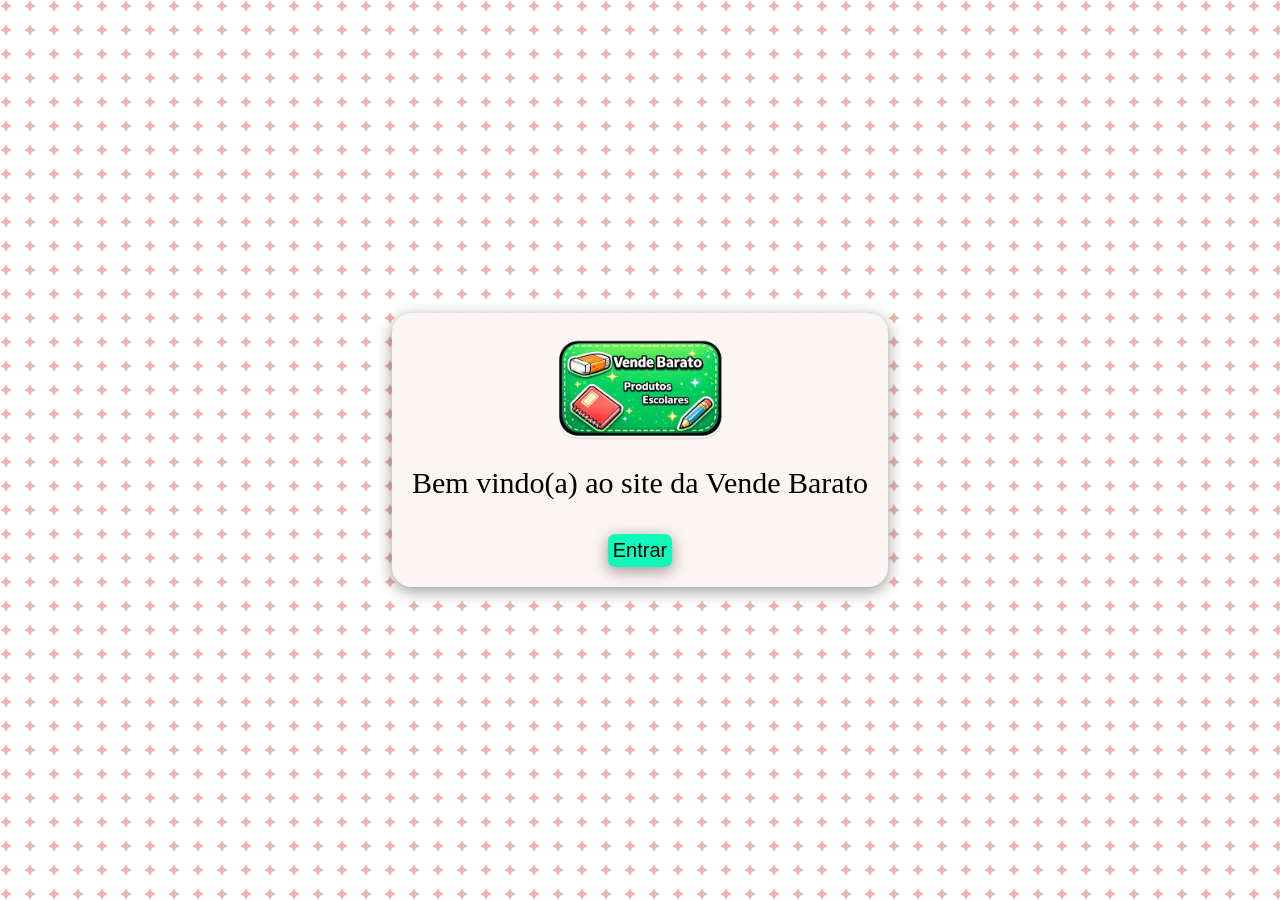
<file: index.html>
<!DOCTYPE html>
<html lang="pt-BR">
<head>
    <meta charset="UTF-8">
    <meta name="viewport" content="width=device-width, initial-scale=1.0">
    <link rel="stylesheet" href="inicio.css">
    <title>Bem vindo ao site da Vende Barato</title>
</head>
<body>
    <section class="conteudo">
        <div class="logo">
            <img src="Paginas/Imagens Importantes/LogoVendeBarato.png">
        </div>
        <div class="entrar">
            <p>Bem vindo(a) ao site da Vende Barato</p>
            <a href="Paginas/Inicio.html">
                <button>Entrar</button>
            </a>
        </div>
    </section>
</body>
</html>
</file>
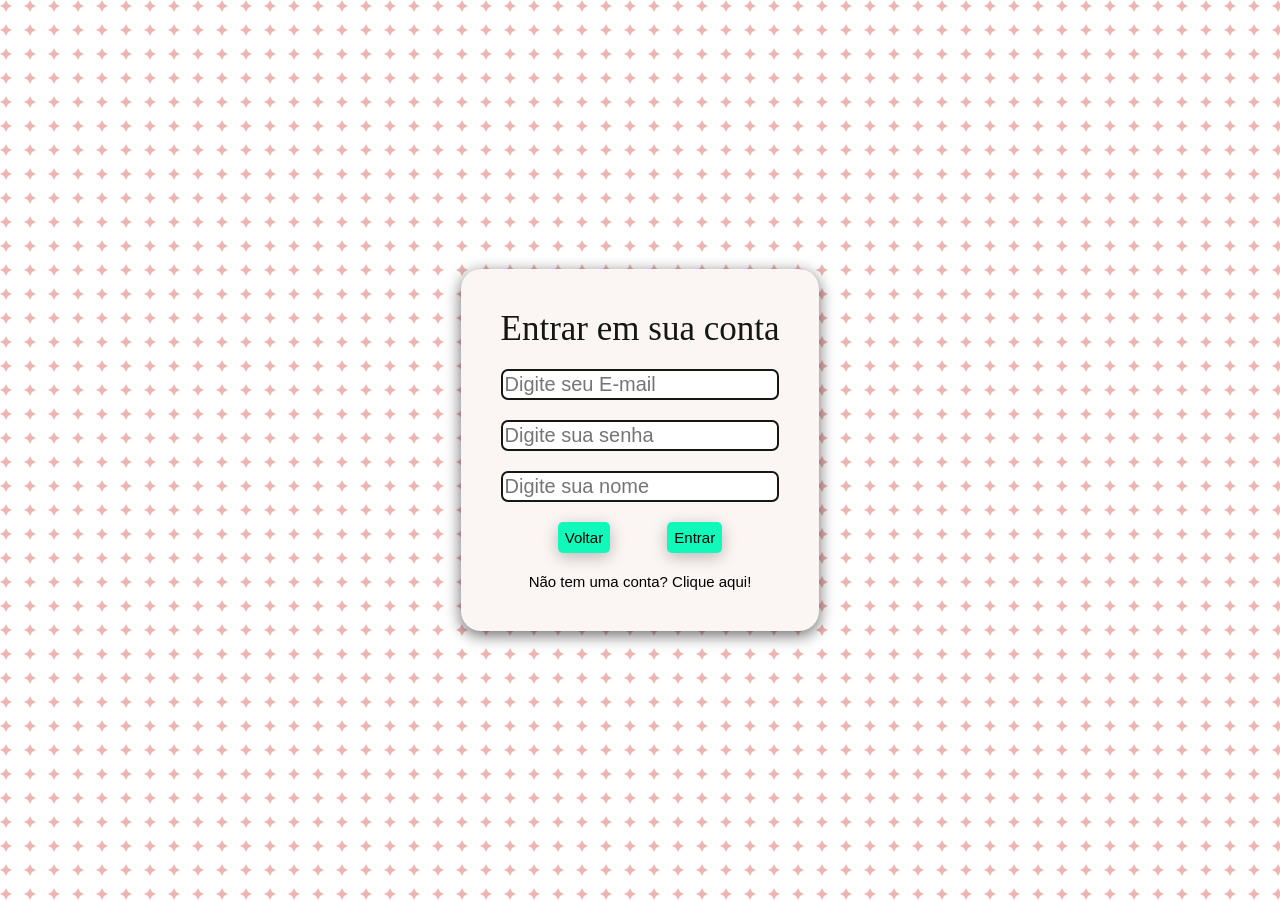
<file: Paginas/Cadastro.html>
<!DOCTYPE html>
<html lang="pt-BR">

<head>
    <meta charset="UTF-8">
    <meta name="viewport" content="width=device-width, initial-scale=1.0">
    <link rel="stylesheet" href="Cadastro.css">
    <title>Cadastrar-se</title>
</head>

<body>
    <main>
        <section class="areaCadastro">
            <div class="up">
                <p>Entrar em sua conta</p>
                <input type="email" name="" id="Email" placeholder="Digite seu E-mail">
                <input type="password" name="" id="password" placeholder="Digite sua senha">
                <input type="text" name="" id="name" placeholder="Digite sua nome">
            </div>
            <div class="middle">
                <a href="Inicio.html">
                    <button class="comeBack">Voltar</button>
                </a>
                <button id="submitButton" onclick="entrarOuCadastrar(tipo)">Entrar</button>
            </div>
            <div class="bottom">
                <button onclick="trocaTipo()" class="bottomButton">Não tem uma conta? Clique aqui!</button>
            </div>
        </section>
    </main>
    <script src="Cadastro.js"></script>
</body>

</html>
</file>
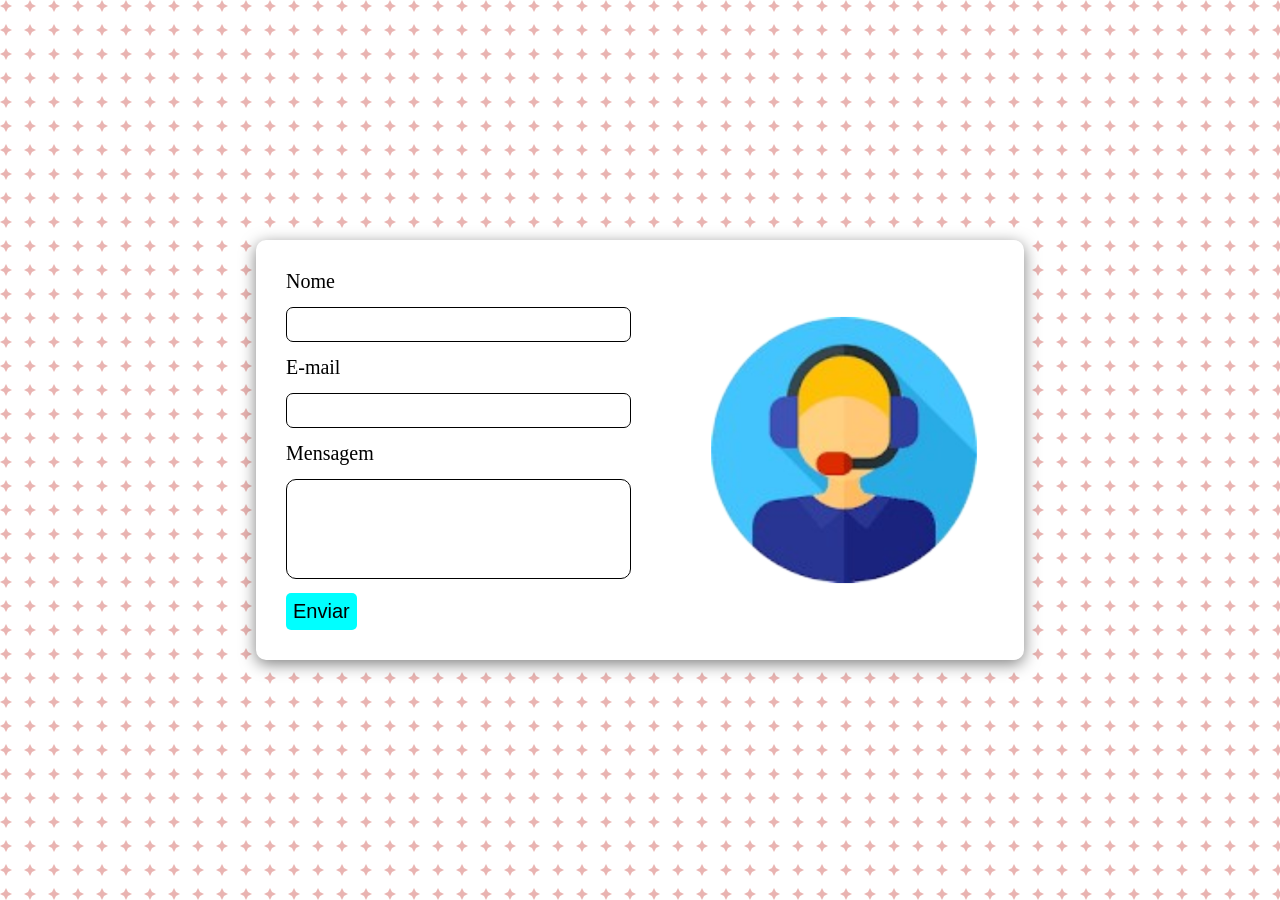
<file: Paginas/Suporte.html>
<!DOCTYPE html>
<html lang="pt-BR">
<head>
    <meta charset="UTF-8">
    <meta name="viewport" content="width=device-width, initial-scale=1.0">
    <link rel="stylesheet" href="Suporte.css">
    <title>Suporte Vende Barato</title>
</head>
<body>
        <section class="conteudo">
            <div class="parte Esquerda">
                <label for="">Nome</label>
                <input type="text" name="" id="nome">
                <label for="">E-mail</label>
                <input type="text" name="" id="e-mail">
                <label for="">Mensagem</label>
                <input type="text" name="" id="mensagem">
                <button class="enviar" id="enviar">Enviar</button>
            </div>
            <div class="parte Direita">
                <img src="Imagens Importantes/Suporte.png" alt="Imagem">
            </div>
        </section>
</body>
</html>
</file>
<file: inicio.css>
:root {
    --Fundo: #FBF5F3;
    --Destaque: #10F9BB;
    --Texto: #141810;
}

* {
    margin: 0;
    padding: 0;
    box-sizing: border-box;
}

a {
    text-decoration: none;
    color: var(--Texto);
}

body {
    min-height: 100vh;
    display: flex;
    justify-content: center;
    align-items: center;
    flex-direction: column;
    background-color: #ffffff;
    background-image: url("data:image/svg+xml,%3Csvg xmlns='http://www.w3.org/2000/svg' width='24' height='24' viewBox='0 0 24 24'%3E%3Cg fill='%23b80600' fill-opacity='0.3'%3E%3Cpolygon fill-rule='evenodd' points='8 4 12 6 8 8 6 12 4 8 0 6 4 4 6 0 8 4'/%3E%3C/g%3E%3C/svg%3E");
}

.conteudo{
    padding: 20px;
    display: flex;
    flex-direction: column;
    align-items: center;
    justify-content: center;
    background-color: var(--Fundo);
    border: none;
    box-shadow: 0 4px 16px rgba(0, 0, 0, 0.4);
    border-radius: 20px;
}

@keyframes aumentarMais {
    0% {
        transform: scale(1.0);
    }

    100% {
        transform: scale(1.55);
    }
}

.logo {
    background-color: transparent;
    width: 25%;
    min-width: 200px;
    max-width: 250px;
    height: auto;
    max-height: 100%;
    object-fit: cover;
    display: flex;
    align-items: flex-end;
    justify-content: left;
}

.logo img {
    width: 100%;
    height: auto;
    animation: aumentarMais 0.0001s linear forwards;
}

.entrar{
    display: flex;
    flex-direction: column;
    align-items: center;
    justify-content: center;
    gap: 30px;
    font-size: 30px;
}

a button{
    padding: 5px;
    font-size: 20px;
    background-color: var(--Destaque);
    border: none;
    box-shadow: 0 4px 16px rgba(0, 0, 0, 0.4);
    border-radius: 7px;
}

button:hover{
    animation: aumentar 0.3s linear forwards;
}

@keyframes aumentar{
    0%{
        transform: scale(1.0);
    }

    100%{
        transform: scale(1.1);
    }
}
</file>
<file: Paginas/Cadastro.css>
:root {
    --Fundo: #FBF5F3;
    --Destaque: #10F9BB;
    --Texto: #141810;
}

* {
    margin: 0;
    padding: 0;
    box-sizing: border-box;
}

a {
    text-decoration: none;
    color: var(--Texto);
}

body {
    min-height: 100vh;
    display: flex;
    justify-content: center;
    align-items: center;
    flex-direction: column;
    background-color: #ffffff;
    background-image: url("data:image/svg+xml,%3Csvg xmlns='http://www.w3.org/2000/svg' width='24' height='24' viewBox='0 0 24 24'%3E%3Cg fill='%23b80600' fill-opacity='0.3'%3E%3Cpolygon fill-rule='evenodd' points='8 4 12 6 8 8 6 12 4 8 0 6 4 4 6 0 8 4'/%3E%3C/g%3E%3C/svg%3E");
}

.areaCadastro {
    padding: 40px;
    display: flex;
    flex-direction: column;
    justify-content: center;
    align-items: center;
    background-color: var(--Fundo);
    box-shadow: 0 4px 16px rgba(0, 0, 0, 0.6);
    border-radius: 20px;
}

.up {
    display: flex;
    justify-content: center;
    align-items: center;
    flex-direction: column;
}

.up p {
    margin-bottom: 20px;
    font-size: 35px;
    color: var(--Texto);
}

.up input {
    padding: 2px;
    width: 100%;
    margin-bottom: 20px;
    font-size: 20px;
    border-radius: 7px;
    border: 2px solid var(--Texto);
}

.middle {
    margin-bottom: 20px;
    display: flex;
    justify-content: space-evenly;
    align-items: center;
    flex-direction: row;
    width: 100%;
}

.middle button {
    padding: 7px;
    width: max-content;
    font-size: 15px;
    background-color: var(--Destaque);
    border-radius: 5px;
    border: none;
    box-shadow: 0 4px 16px rgba(0, 0, 0, 0.25);
}

.middle button:hover{
    animation: aumentar 0.3s linear forwards;
}

@keyframes aumentar{
    0%{
        transform: scale(1.0);
    }

    100%{
        transform: scale(1.1);
    }
}

.bAdiciona {
    visibility: hidden;
}

.bottomButton {
    font-size: 15px;
    background-color: transparent;
    border: none;
    cursor: pointer;
}
</file>
<file: Paginas/Suporte.css>
:root {
    --Primaria: #FFFFFF;
    --Secundaria: #B80600;
    --Destaque: #41CC00;
}

* {
    margin: 0;
    padding: 0;
    box-sizing: border-box;
}

body{
    display: flex;
    align-items: center;
    justify-content: center;
    min-height: 100vh;
    background-color: #ffffff;
    background-image: url("data:image/svg+xml,%3Csvg xmlns='http://www.w3.org/2000/svg' width='24' height='24' viewBox='0 0 24 24'%3E%3Cg fill='%23b80600' fill-opacity='0.3'%3E%3Cpolygon fill-rule='evenodd' points='8 4 12 6 8 8 6 12 4 8 0 6 4 4 6 0 8 4'/%3E%3C/g%3E%3C/svg%3E");
}

.conteudo{
    background-color: var(--Primaria);
    padding: 30px;
    display: flex;
    flex-direction: row;
    align-items: stretch;
    flex-wrap: wrap-reverse;
    justify-content: space-between;
    width: 60%;
    height: auto;
    box-shadow: 0 4px 16px rgba(0, 0, 0, 0.5);
    border-radius: 10px;
}

.parte{
    gap: 10px;
    display: flex;
    flex-direction: column;
    justify-content: space-between;
}

label{
    font-size: 20px;
}

input{
    padding: 5px;
    font-size: 20px;
    width: 130%;
    border: 1px solid black;
    border-radius: 7px;
}

#mensagem{
    display: flex;
    height: 100px;
    border-radius: 10px;
}

button{
    padding: 7px;
    font-size: 20px;
    width: max-content;
    background-color: aqua;
    border: none;
    border-radius: 5px;
}

button:hover{
    animation: aumentarBotao 0.2s linear forwards;
}

.Direita{
    display: flex;
    justify-content: center;
    align-items: start;
    width: 300px;
    height: 360px;
    object-fit: cover;
}

.Direita img{
    width: 100%;
    height: auto;
    animation: aumentar 0.0001s linear forwards;
}

@keyframes aumentarBotao{
    0%{
        transform: scale(1);
    }

    100%{
        transform: scale(1.1);
    }
}

@media (max-width: 600px){
    input{
        width: 100%;
    }
}
</file>
